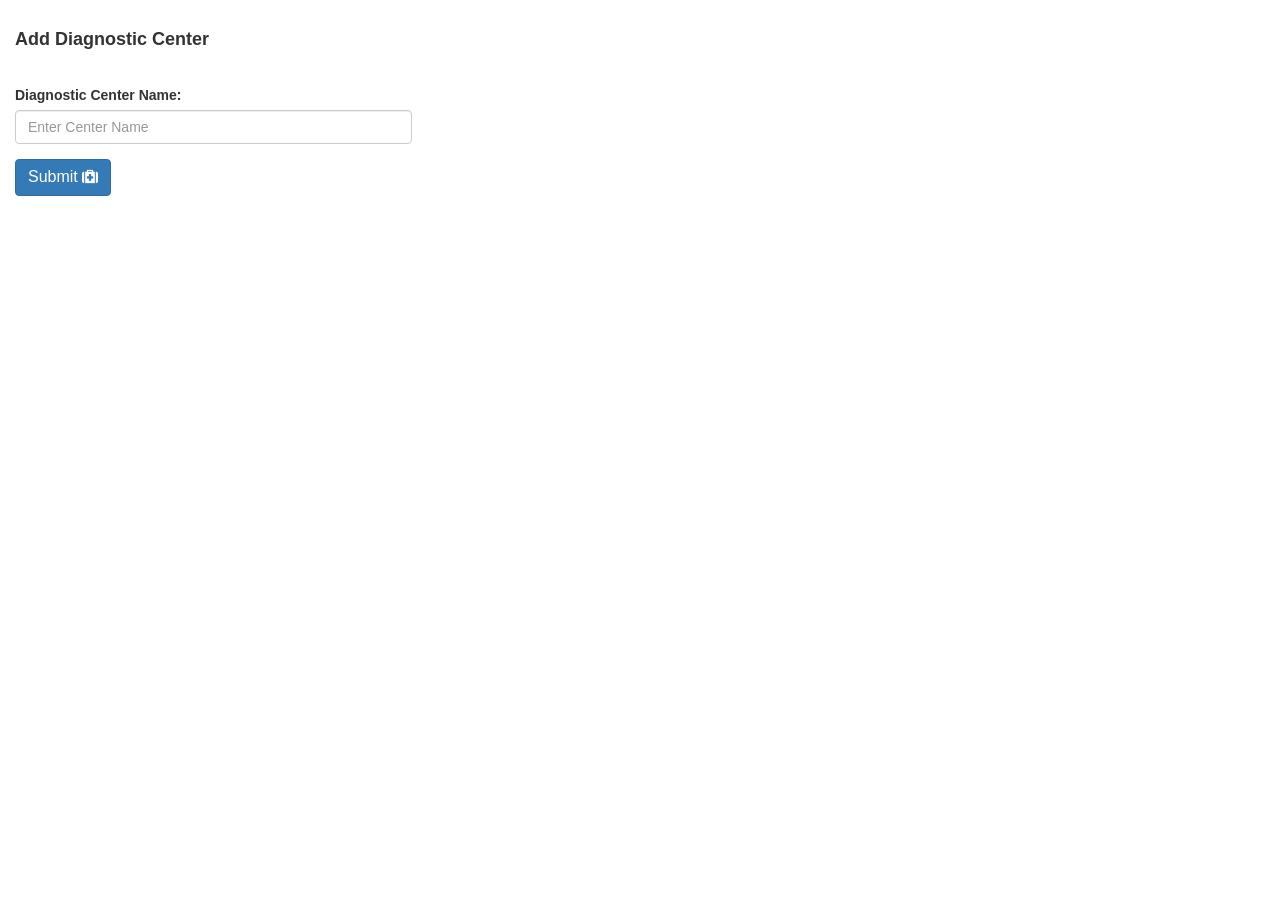
<file: Angular/src/app/add-centre/add-centre.component.html>
<html>

<head>
  <meta name="viewport" content="width=device-width, initial-scale=1">
  <link rel="stylesheet" href="https://cdnjs.cloudflare.com/ajax/libs/font-awesome/4.7.0/css/font-awesome.min.css">
  <link rel="stylesheet" href="https://maxcdn.bootstrapcdn.com/bootstrap/3.4.0/css/bootstrap.min.css">
  <script src="https://ajax.googleapis.com/ajax/libs/jquery/3.5.1/jquery.min.js"></script>
  <script src="https://maxcdn.bootstrapcdn.com/bootstrap/3.4.0/js/bootstrap.min.js"></script>
  <style>
    div.relative {
      position: relative;
      left: 50px;
    }
  </style>
</head>
<br>

<body>
  <div class="col-md-4 offset-4">
    <div class="card">
      <h4 class="card-header"><label>Add Diagnostic Center</label></h4>
      <div class="card-body">
        <form>
          <br>
          <div class="form-group">
            <label for="centreName">Diagnostic Center Name:</label>
            <input type="name" [(ngModel)]="user.centreName" placeholder="Enter Center Name" class="form-control"
              id="centreName" required name="centreName" class="form-control">
          </div>

          <button class="btn btn-primary" style="font-size:16px" (click)="createcentre()"> Submit
            <i class="fa fa-medkit"></i>
          </button>
        </form>
      </div>
    </div>
  </div>
</body>
</file>
